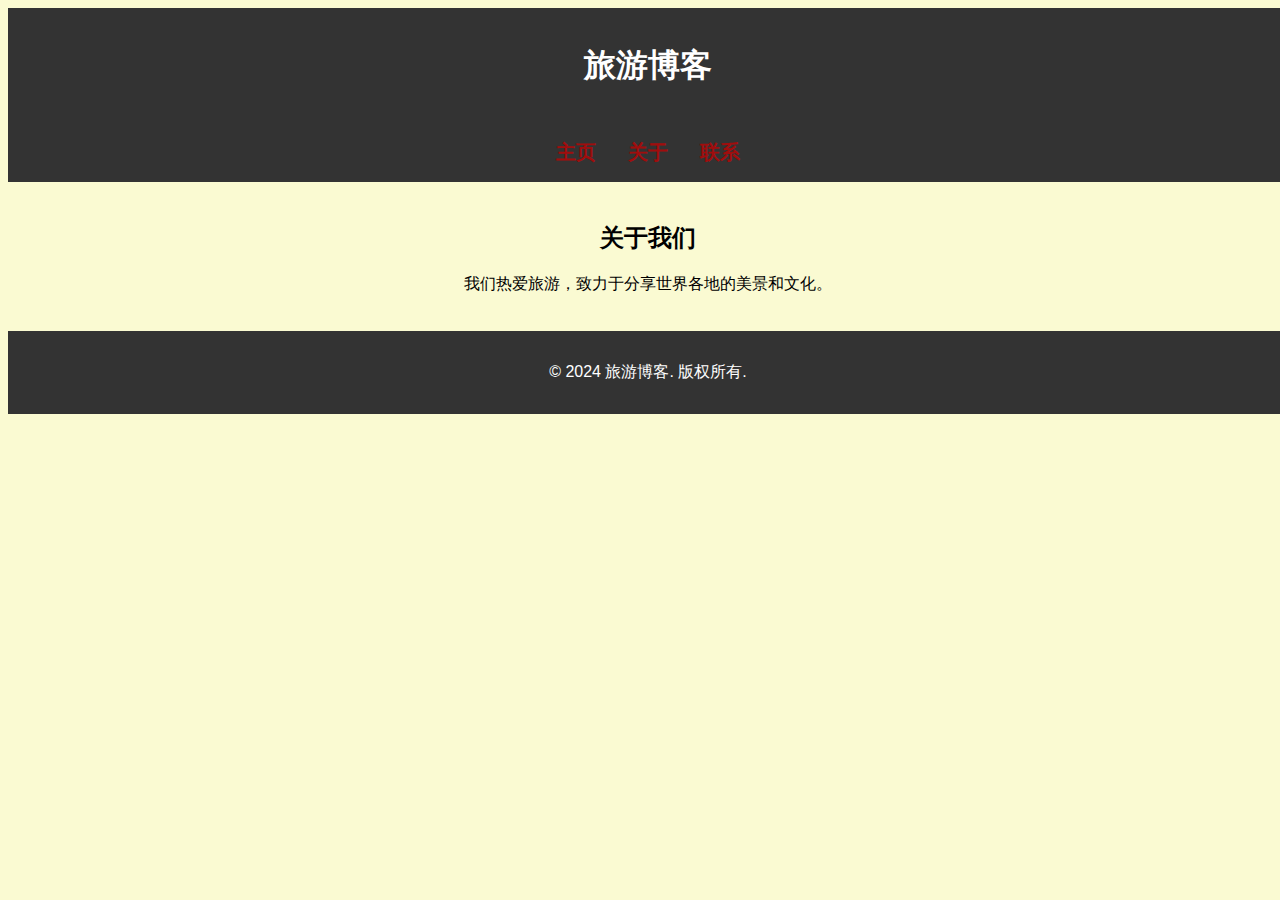
<file: about.html>
<!DOCTYPE html>
<html lang="zh">

<head>
    <meta charset="UTF-8">
    <meta name="viewport" content="width=device-width, initial-scale=1.0">
    <link rel="stylesheet" href="styles.css">
    <title>旅游博客 - 关于</title>
</head>

<body>
    <header class="header">
        <h1>旅游博客</h1>
    </header>

    <nav class="nav">
        <ul>
            <li><a href="index.html">主页</a></li>
            <li><a href="about.html">关于</a></li>
            <li><a href="contact.html">联系</a></li>
        </ul>
    </nav>

    <div class="container">
        <div class="row">
            <div class="col-12">
                <h2>关于我们</h2>
                <p>我们热爱旅游，致力于分享世界各地的美景和文化。</p>
            </div>
        </div>
    </div>

    <footer class="footer">
        <p>&copy; 2024 旅游博客. 版权所有.</p>
    </footer>
</body>

</html>
</file>
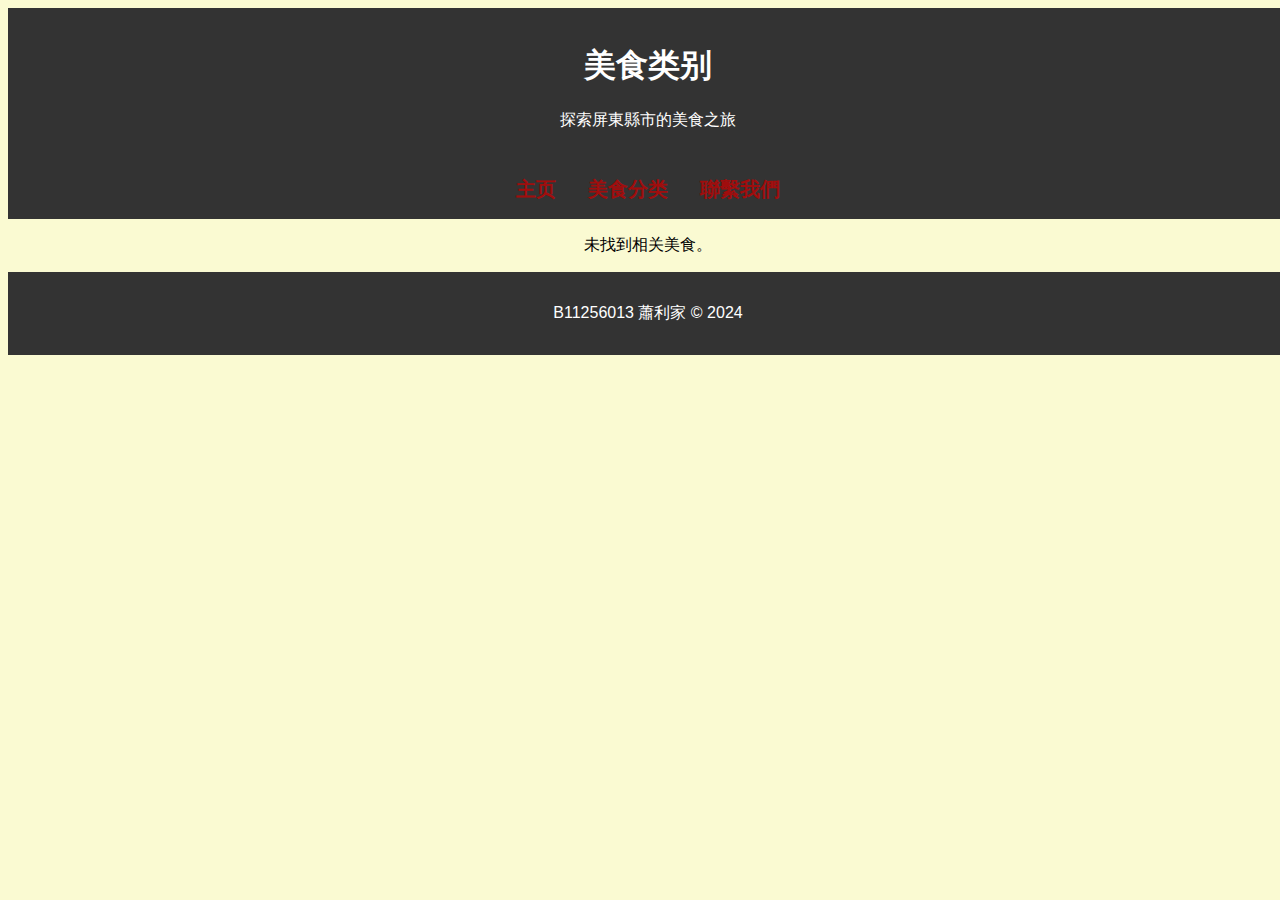
<file: category.html>
<!DOCTYPE html>
<html lang="zh">

<head>
    <meta charset="UTF-8">
    <meta name="viewport" content="width=device-width, initial-scale=1.0">
    <title>美食类别</title>
    <link rel="stylesheet" href="styles.css">
    <style>
  
        .nav {
            background-color: #333;
            overflow: hidden;
            display: flex;
            justify-content: center;
        }

        .nav ul {
            list-style-type: none;
            margin: 0;
            padding: 0;
        }

        .nav li {
            float: left;
        }

        .nav li a,
        .dropdown-btn {
            display: inline-block;
            color: white;
            text-align: center;
            padding: 14px 16px;
            text-decoration: none;
        }

        .nav li a:hover,
        .dropdown:hover .dropdown-btn {
            background-color: #111;
        }

        .dropdown {
            display: inline-block;
            position: relative;
        }

        .dropdown-content {
            display: none;
            position: absolute;
            background-color: #f9f9f9;
            min-width: 160px;
            box-shadow: 0px 8px 16px 0px rgba(0, 0, 0, 0.2);
            z-index: 1;
            top: 100%;
            left: 0;
        }

        .dropdown-content a {
            color: #070604;
            padding: 12px 16px;
            text-decoration: none;
            display: block;
            text-align: left;
        }

        .dropdown-content a:hover {
            background-color: #f1f1f1;
        }

        .dropdown:hover .dropdown-content {
            display: block;
        }

        .container {
            padding: 20px;
        }

        .food-card {
            margin: 10px;
            padding: 10px;
            border: 1px solid #ccc;
            border-radius: 5px;
        }

        .food-card img {
            max-width: 100%;
            height: auto;
        }


        
        .food-location {
            font-style: italic;
            color: #555;
        }

        .foods {
            display: flex;
            flex-wrap: wrap;
            justify-content: center;
        }

        .food {
            border: 1px solid #ccc;
            border-radius: 5px;
            padding: 10px;
            margin: 10px;
            width: calc(33% - 40px);
            box-sizing: border-box;
        }
        .pc{
            margin: 0px 480px 30px;
            font-family:-apple-system, "Segoe UI", "Noto Sans", Ubuntu, Cantarell, "Helvetica Neue" ;
            font-size: 18px;
            font-weight :400;
            line-height :28.8px;
            text-size-adjust: 100%;
            color:gray;
            
        }
        .pl{
            text-align: left; 
        }

    </style>
</head>

<body>
    <header class="header">
        <h1 id="category-title">美食类别</h1>
        <p>探索屏東縣市的美食之旅</p>
    </header>

    <nav class="nav">
        <ul>
            <li><a href="index.html">主页</a></li>
            <li class="dropdown">
                <a href="javascript:void(0)" class="dropdown-btn">美食分类</a>
                <div class="dropdown-content">
                    <a href="category.html?type=breakfast">早午餐</a>
                    <a href="category.html?type=Local dishes">在地小吃</a>
                    <a href="category.html?type=coffee">咖啡廳</a>
                    <a href="category.html?type=dinner">晚餐/宵夜</a>
                </div>
            </li>
            <li><a href="contact.html">聯繫我們</a></li>
        </ul>
    </nav>

    <div class=".container ">
        <div class="foods">
            <div id="food-1" class="food-card" data-category="breakfast">
                <span id="elementor-toc__heading-anchor-1" class="elementor-menu-anchor ">

                </span><h2><span id="ping_dong_mei_shi_tui_jian_zao_canzao_wu_can">
                <strong><span   style="font-weight: bold; display: float; background: transparent;
                border-left: solid 5px #26bec9; padding: 5px 10px;margin: 0px 0px; color: #666666; border-radius: 1px; line-height: 1" class="tadv-color">
                <strong>屏東美食推薦：早餐/早午餐</strong></span></strong></span></h2>



    <h3><span id="ren_jia_liang_mian"><span style="font-weight: bold; color: #26bec9" class="tadv-color">任家涼麵</span></span></h3>
                
                
    <iframe    class=".container3 " id="instagram-embed-0" src="https://www.instagram.com/p/CQ97ypVLT-p/embed/?cr=1&amp;v=14&amp;wp=675&amp;rd=https%3A%2F%2Fwww.kkday.com&amp;rp=%2Fzh-tw%2Fblog%2F108562%2Fasia-taiwan-pingtung-food#%7B%22ci%22%3A0%2C%22os%22%3A1121.9000000357628%2C%22ls%22%3A356.30000001192093%2C%22le%22%3A673.5%7D" 
    allowtransparency="true" allowfullscreen="true" frameborder="0" height="611"    data-instgrm-payload-id="instagram-media-payload-0" scrolling="no" 
    style="background: white; max-width: 640px; width: calc(100% - 2px);     border-radius: 3px; border: 1px solid rgb(219, 219, 219); 
    box-shadow: none; display: block;  margin: 0px 480px 30px  ;  min-width: 326px; padding: 0px;"></iframe> 
    <script async="" src="//www.instagram.com/embed.js"></script>
                
                
          <div class="pl">  
    <p class="pc">任家涼麵創始店位於屏東市區勝利路上，1959 年開業的涼麵老字號，已在屏東紮根超
過一甲子。創始人任媽媽從勝利市場起家，將家鄉四川成都的涼麵原味重現，實驗再實驗，堅持將家鄉的好味道帶給饕客享用。</p>
    <p class="pc">四川麵條的口感必須帶有嚼勁，搭配特製花椒、麻醬、醬油、醋等多項調料製成的醬料，吃起來特別酸甜爽口，尤其是夏天，會特別想來上一盤開胃。</p>
    </div>   
                
                  
                
    <div  class="pc" style="padding: 25px; border-radius: 10px; background: #eeeeee;"><strong>【任家涼麵】</strong><br>
        ▶︎營業時間：6:00-14:00 / (一) 公休 <br>▶︎地址：屏東縣屏東市勝利路183之2號（<a href="https://goo.gl/maps/EdkgXrnCzD88f1Uu9" target="_blank" rel="noopener nofollow">Google Map</a>）<br>
        ▶︎交通：搭乘公車至「崇仁新村」，步行約1分鐘可抵達 <br>▶︎電話：08-766-3891 <br>▶︎價格：$25 起 <br>
        ▶︎詳細資訊：<a href="https://www.facebook.com/173609716015113" target="_blank" rel="noopener nofollow">屏東任家涼麵FB</a></div>
                
<p></p>
<br>               
<br>                 
<br>                
    <h3><span id="lu_qiao_dou_jiang"><span style="font-weight: bold; color: #26bec9" class="tadv-color">陸橋豆漿</span></span></h3>
                
                
                
    <iframe class=".container3 " id="instagram-embed-1" src="https://www.instagram.com/p/B15sId_AnTL/embed/?cr=1&amp;v=14&amp;wp=675&amp;rd=https%3A%2F%2Fwww.kkday.com&amp;rp=%2Fzh-tw%2Fblog%2F108562%2Fasia-taiwan-pingtung-food#%7B%22ci%22%3A1%2C%22os%22%3A1132.6000000238419%2C%22ls%22%3A356.30000001192093%2C%22le%22%3A673.5%7D" 
    allowtransparency="true" allowfullscreen="true" frameborder="0" height="728" data-instgrm-payload-id="instagram-media-payload-1" scrolling="no" 
    style="background: white; max-width: 640px; width: calc(100% - 2px); height: 700px; border-radius: 3px; border: 1px solid rgb(219, 219, 219); 
    box-shadow: none; display: block; margin: auto; min-width: 326px; padding: 0px;"></iframe> <script async="" src="//www.instagram.com/embed.js"></script>
                
                       
    <div class="pl">           
    <p class="pc">陸橋豆漿位於屏東市區民族路上，鄰近屏東夜市、屏東火車站，營業時間長達20小時，是屏東在地人早餐、宵夜的首選。菜單上餐點五花八門，中西式品項都有，人氣必點有油條蛋餅、豆漿、烤肉蛋吐司、鍋燒意麵，如果想來點與眾不同、熱呼呼的宵夜，還可以選擇關東煮、壽司、涼麵、麵包、飯丸，品項多到可以連續吃個一週也不會重複。</p>
    </div>
    <div class="pc" style="padding: 25px; border-radius: 10px; background: #eeeeee;"><strong>【陸橋豆漿】</strong><br>
        ▶︎營業時間：早場 00:00-12:00 / 晚場 16:00-00:00 <br>
        ▶︎地址：屏東縣屏東市民族路79號（<a href="https://goo.gl/maps/iEe7t9zQs4DQwjZo8" target="_blank" rel="noopener nofollow">Google Map</a>）<br>
        ▶︎交通：搭乘火車至屏東車站，步行約5分鐘可抵達 <br>
        ▶︎電話：08-733-1849 <br>▶︎價格：$10起<br></div>
                
                
            
<p></p>
<br>               
<br>                 
<br>   
                
                
    <h3><span id="cai_dan_xing_fu_zao_dian"><span style="font-weight: bold; color: #26bec9" class="tadv-color">蔡蛋幸福早點</span></span></h3>
                
              
    <iframe class="instagram-media instagram-media-rendered" id="instagram-embed-2" src="https://www.instagram.com/p/B-okd0sFYUb/embed/?cr=1&amp;v=14&amp;wp=675&amp;rd=https%3A%2F%2Fwww.kkday.com&amp;rp=%2Fzh-tw%2Fblog%2F108562%2Fasia-taiwan-pingtung-food#%7B%22ci%22%3A2%2C%22os%22%3A1142.1000000238419%2C%22ls%22%3A356.30000001192093%2C%22le%22%3A673.5%7D" 
    allowtransparency="true" allowfullscreen="true" frameborder="0" height="746" data-instgrm-payload-id="instagram-media-payload-2" scrolling="no" 
    style="background: white; max-width: 640px; width: calc(100% - 2px); border-radius: 3px; border: 1px solid rgb(219, 219, 219);
    box-shadow: none; display: block;  margin: auto; min-width: 326px; padding: 0px;"></iframe> <script async="" src="//www.instagram.com/embed.js"></script>
                
                
                <div class="pl">        
    <p class="pc">這是位於屏東市郊，屏東教育大學斜對面的人氣早餐店，便宜實惠的份量和價格深受在地人喜愛，無論是學生還是上班族都超愛，
    平日還是假日人潮都是絡繹不絕，其中德式香腸組合餐和蛋餅更是必點招牌！</p>
    <p class="pc">最最推薦的德式香腸組合餐，只要65元卻份量滿滿，奶酥餐包、香蒜麵包、脆薯還可以任選一種，蛋餅也是他們的招牌之一，
    培根蛋餅+起司更是熱門菜單，特別的是他們的蛋餅蛋包覆於餅皮之外，多達十多種的口味，還有柚子燻雞、和風燒肉等特別口味，
    鍋燒意麵和總匯三明治也是很值得一試的選擇，多元化的餐點和俗又大碗的CP值，不愧是在地人強力推薦的早餐店！</p>
    </div>       
                
                
    <div class="pc" style="padding: 25px; border-radius: 10px; background: #eeeeee;"><strong>【蔡蛋幸福早點】 </strong><br>
        ▶︎地址：屏東市民生路63-5號（Google map） （<a href="https://www.google.com/maps/place/%E8%94%A1%E8%9B%8B%E5%B9%B8%E7%A6%8F%E6%97%A9%E9%BB%9E/@22.6648294,120.5000986,17z/data=!3m1!4b1!4m5!3m4!1s0x346e178b7a48bc91:0xc05b9755299d81a2!8m2!3d22.6648358!4d120.5022999" 
        target="_blank" rel="noopener nofollow">Google Map</a>）<br>
        ▶︎營業時間：營業時間：06：00~13：00(週四公休) <br>
        ▶︎電話：08-721-6736 <br>
        ▶︎詳細資訊：<a href="https://zh-tw.facebook.com/pg/PTTSAIEGG/posts/" target="_blank" rel="noopener nofollow" >蔡蛋幸福早點 FB</a></div><div style="margin: 10px;"></div>
                
                
                
<p></p>
<br>               
<br>                 
<br>               
                
                
    <h3><span id="bao_ge_zhi_suo_tai_shi_zao_wu_can"><span style="font-weight: bold; color: #26bec9" class="tadv-color"><strong>飽嗝製所泰式早午餐</strong></span></span></h3>
                
                
    <div class="wp-block-image size-full"><figure class="aligncenter">
    <img decoding="async" loading="lazy" width="640" height="575" src="https://www.kkday.com/zh-tw/blog/wp-content/uploads/267679518_2615670988566209_4556949104046820675_n.jpeg" 
    alt="屏東美食推薦-屏東早午餐-飽嗝製所泰式早午餐" class="wp-image-128830" srcset="https://www.kkday.com/zh-tw/blog/wp-content/uploads/267679518_2615670988566209_4556949104046820675_n.jpeg 900w, 
    https://www.kkday.com/zh-tw/blog/wp-content/uploads/267679518_2615670988566209_4556949104046820675_n-768x576.jpeg 768w" sizes="(max-width: 900px) 100vw, 900px">
    </figure></div>
                
                
    <div class="pl">     
    <p class="pc">「飽嗝製所泰式早午餐」是近期非常火紅的一家店，是極少見的泰式早午餐，不僅有少見的打拋豬肉做成的漢堡、酸辣海鮮鍋燒麵、蝦醬手炒烏龍麵、起司薯條…等等，
        也有招牌的嘎拋豬肉飯和綠咖哩雞飯，店內有許多老闆蒐藏的懷舊小物和公仔，一股懷舊感帶著輕工業風的裝潢，座位區有復古的漆皮沙發椅、吧檯座位或是適合兩人用餐
        的靠窗座位，店內販售的泰式料理食材都是由泰國進口的，相當道地！</p>
                 
                
                
    <figure class="">
    <ul class="blocks-gallery-grid"></ul></figure><p class="has-text-align-right has-small-font-size">
    <em></em></p>
                
                
                
    <p class="pc">拋豬肉飯是必點的招牌之一，辣度大約是微辣，米飯吃起來很Q彈，嘎拋豬加了四季豆和洋蔥一起炒，把半熟的黃金蛋戳破後，蛋液緩緩混入茉莉香米和嘎拋豬內，光是回想就口水直流！</p>
                
                
    <figure class="is-layout-flex wp-block-gallery-3 wp-block-gallery columns-0 is-cropped has-nested-images columns-default">
    <ul class="blocks-gallery-grid"></ul></figure><p class="has-text-align-right has-small-font-size">
    <em></em></p>
                
                
                
    <p class="pc">綠咖哩雞飯辣度是另一項必點的招牌，大約是小辣，起初吃還沒什麼感覺，但後勁的辣度很快就隨之而來，綠咖哩雞飯裡面有綠圓茄、現煎雞腿排肉和菇類，
    現煎雞腿排肉淋上綠咖哩醬，也在老饕們的回頭清單裡名列前茅！最後別忘了點起司醬薯條，起司相當濃郁且份量足夠到兩三個人一起分食，吃膩了傳統的早餐店嗎？
    泰式的早午餐你如果沒試過，來屏東別忘了來走一遭！</p>
</div>        
                
    <div class="pc" style="padding: 25px; border-radius: 10px; background: #eeeeee;"><strong>【飽嗝製所泰式早午餐】 </strong><br>
    ▶︎地址：屏東市和平路470號 （<a href="https://www.google.com/maps/place/%E9%A3%BD%E5%97%9D%E8%A3%BD%E6%89%80%E6%B3%B0%E5%BC%8F%E6%97%A9%E5%8D%88%E9%A4%90/@22.6778696,120.4781204,20.75z/data=!4m13!1m7!3m6!1s0x346e17771b922c13:0x3d97fc24fa401101!2zOTAw5bGP5p2x57ij5bGP5p2x5biC5ZKM5bmz6LevNDcw6Jmf!3b1!8m2!3d22.6780039!4d120.4779926!3m4!1s0x346e3f323290afa7:0xc68011aec830f942!8m2!3d22.6779299!4d120.478016" 
    target="_blank" rel="noopener nofollow">Google Map</a>）<br>
    ▶︎營業時間：上午8:00 – 下午3:00(公休：週一) <br>
    ▶︎電話：08 732 2002 <br>
    ▶︎詳細資訊：<a href="https://www.facebook.com/Burpfactory" 
    target="_blank" rel="noopener nofollow">飽嗝製所泰式早午餐 FB</a></div><div style="margin: 10px;"></div>
                
                
<p></p>
<br>               
<br>                 
<br>               
    </div>
    
    <div id="food-2" class="food-card" data-category="Local dishes">

    <span id="elementor-toc__heading-anchor-2" class="elementor-menu-anchor "></span>
    <h2><span id="ping_dong_mei_shi_tui_jian_zai_de_xiao_chi"><strong><span style="font-weight: bold; display: float;
    background: transparent; border-left: solid 5px #26bec9; padding: 5px 10px; margin: 0px 0px; color: #666666; border-radius: 1px; line-height: 1" class="tadv-color">
    <strong>屏東美食推薦：在地小吃</strong></span></strong></span></h2>


     <h3><span id="wen_cheng_mian_dian"><span style="font-weight: bold; color: #26bec9" class="tadv-color">文成麵店</span></span></h3>
    <iframe class="instagram-media instagram-media-rendered" id="instagram-embed-3" src="https://www.instagram.com/p/COchB1djT3P/embed/?cr=1&amp;v=14&amp;wp=675&amp;rd=https%3A%2F%2Fwww.kkday.com&amp;rp=%2Fzh-tw%2Fblog%2F108562%2Fasia-taiwan-pingtung-food#%7B%22ci%22%3A3%2C%22os%22%3A2092.199999988079%2C%22ls%22%3A356.30000001192093%2C%22le%22%3A673.5%7D" 
    allowtransparency="true" allowfullscreen="true" frameborder="0" height="746" data-instgrm-payload-id="instagram-media-payload-3" 
    scrolling="no" style="background: white; max-width: 640px; width: calc(100% - 2px); border-radius: 3px; border: 1px solid rgb(219, 219, 219); box-shadow: none; 
    display: block; margin: 0px 470px 30px;  min-width: 326px; padding: 0px;">
    </iframe> <script async="" src="//www.instagram.com/embed.js"></script>
        
        
    <div class="pl">  
        <p class="pc">文成麵店位在屏東市民生路上，店門口大大寫著「陽春麵、滷味、小菜」，高人氣古早味麵攤經營多年，是屏東人懷念的好味道。
            晚上5:30開始營業，用餐時間店內一位難求，每天現煮的肉燥香氣四溢，搭配陽春麵、米粉、粄條都很適合。</p>
        <p class="pc">點餐不需要填寫菜單，想吃什麼直接跟老闆說，滷味、小菜也是直接從玻璃櫃內挑，搭配獨門調料–招牌五味醬，
            不難理解為何老饕會這麼著迷於這味，來到屏東一定要造訪用料、價格都如此實在的好店！</p>
    </div>
        
        <div class="pc" style="padding: 25px; border-radius: 10px; background: #eeeeee;"><strong>【文成麵店】</strong><br>
            ▶︎營業時間：17:30-23:45 / (日) 公休 <br>
            ▶︎地址：屏東市民生路 135 號（<a href="https://goo.gl/maps/FXEuw1ewQ6XypCCp8" target="_blank" rel="noopener nofollow">Google Map</a>）<br>
            ▶︎交通：搭乘公車至「東市場」，步行 1 分鐘可抵達 <br>
            ▶︎電話：08-722-5631 <br>
            ▶︎價格：$30起 <br>
            ▶︎詳細資訊：<a href="https://www.facebook.com/307122379637500/" target="_blank" rel="noopener nofollow">文成麵店FB</a></div>
        
<p></p>
<br>               
<br>                
<br>  
       
        <h3><span id="zhang_jia_chuan_wei_niu_rou_mian_shi_guan"><span style="font-weight: bold; color: #26bec9" 
        class="tadv-color"><strong>張家川味牛肉麵食館</strong></span></span></h3>
        
        <iframe class="instagram-media instagram-media-rendered" id="instagram-embed-4" src="https://www.instagram.com/p/Bh5wYe-BLxy/embed/?cr=1&amp;v=14&amp;wp=675&amp;rd=https%3A%2F%2Fwww.kkday.com&amp;rp=%2Fzh-tw%2Fblog%2F108562%2Fasia-taiwan-pingtung-food#%7B%22ci%22%3A4%2C%22os%22%3A2108.699999988079%2C%22ls%22%3A356.30000001192093%2C%22le%22%3A673.5%7D" 
        allowtransparency="true" allowfullscreen="true" frameborder="0" height="746" data-instgrm-payload-id="instagram-media-payload-4" 
        scrolling="no" style="background: white; max-width: 640px; width: calc(100% - 2px); border-radius: 3px; border: 1px solid rgb(219, 219, 219);
        box-shadow: none; display: block; margin: 0px 480px 30px; min-width: 326px; padding: 0px;">
        </iframe> <script async="" src="//www.instagram.com/embed.js"></script>
        
        <div class="pl"> 
        <p class="pc">&nbsp;說到潮州，最有名的當然就是牛肉麵，小編私心最推薦的就是這家【張家川味牛肉麵食館】，店家注重在牛肉麵的部分，
            有飯、有麵、有湯、有乾的多種選擇，還有豬肉系列，讓不能吃牛的朋友也能品嘗到店家的美味料理。</p>
        <p class="pc">由於張家牛肉麵是紅燒組的冠軍，來這肯定要點冠軍麵－川味紅燒！老闆說湯頭是用牛骨熬了18小時加上自己拌炒的豆瓣醬，
            連麵條都是自己製作的，湯頭鮮甜讓人回味無窮，牛肉塊、牛筋、牛肚滿滿的份量讓你直呼滿足，口感也相當Ｑ彈滑順，
            到潮州請記得要來品嘗這台灣冠軍的好滋味，此生必須一試的牛肉麵！</p>
        </div>
        <div class="pc" style="padding: 25px; border-radius: 10px; background: #eeeeee;"><strong>【張家川味牛肉麵食館】 </strong><br>
            ▶︎地址：屏東縣潮州鎮三星里壽福路114號 （<a href="https://www.google.com/search?q=%E5%BC%B5%E5%AE%B6%E5%B7%9D%E5%91%B3%E7%89%9B%E8%82%89%E9%BA%B5&amp;rlz=1C1GCEU_zh-TWTW1008TW1008&amp;oq=%E5%BC%B5%E5%AE%B6%E5%B7%9D%E5%91%B3%E7%89%9B%E8%82%89%E9%BA%B5&amp;aqs=chrome..69i57j46i175i199i512j0i30l3j69i60.671j0j7&amp;sourceid=chrome&amp;ie=UTF-8&amp;tbs=lf:1,lf_ui:9&amp;tbm=lcl&amp;sxsrf=ALiCzsYCHwgVcGJvOc4kq4dj4B1--AtXEw:1661155842394&amp;rflfq=1&amp;num=10&amp;rldimm=6463649842989799027&amp;lqi=[base64]&amp;phdesc=V9CwMqQRiE0&amp;ved=2ahUKEwjUxZvf_9n5AhXKmlYBHR1ABlAQvS56BAgPEAE&amp;sa=X&amp;rlst=f#rlfi=hd:;si:6463649842989799027,l,[base64],y" 
            target="_blank" rel="noopener nofollow">Google Map</a>）<br>
            ▶︎營業時間：11:00-14:00/16:30-19:30(週一公休) <br>
            ▶︎電話：08-789-8850 <br>▶︎詳細資訊：<a href="https://www.facebook.com/profile.php?id=100057544715221" 
            target="_blank" rel="noopener nofollow">張家川味牛肉麵食館 FB</a></div><div style="margin: 10px;"></div>
<p></p>
<br>               
<br>                
<br> 
        <h3><span id="chao_zhou_da_miao_kou_qi_yu_hei_lun"><span  style="font-weight: bold; 
        color: #26bec9" class="tadv-color">潮州大廟口旗魚黑輪</span></span></h3>
        
        <div class="pl"> 
        <p class="pc">來潮州不得不提到他們的黑輪，這間位在屏東潮洲的大廟口旗魚黑輪，是頗具盛名的在地小吃，很多來玩的人都會繞過來吃旗魚黑輪，
        招牌旗魚黑輪有分「包蛋」跟「不包蛋」兩種，先油炸後在放到關東煮裡煮，除了純魚漿製成的招牌黑輪，咬下去裡面的蛋爆出的瞬間真是太幸福啦！</p>
        </div>
        
        
        <div class="pc" style="padding: 25px; border-radius: 10px; background: #eeeeee;"><strong>【潮州大廟口旗魚黑輪】 </strong><br>
            ▶︎地址：屏東縣潮州鎮建基路187號  （<a href="https://www.google.com/maps/place/%E5%A4%A7%E5%BB%9F%E5%8F%A3%E6%97%97%E9%AD%9A%E9%BB%91%E8%BC%AA/@22.5512951,120.5396798,19z/data=!3m1!4b1!4m5!3m4!1s0x346e21ef42222797:0x6f1a65fae462a136!8m2!3d22.5512929!4d120.5402271" 
            target="_blank" rel="noopener nofollow">Google Map</a>）<br>
            ▶︎營業時間：中午11:00 ~ 晚上21:00 <br>
            ▶︎電話：0932-809603<br></div>
        
        
    
    
    
<p></p>
<br>               
<br>                 
<br>               
    </div>   

    
    
    
    <div id="food-3" class="food-card" data-category="coffee">

    <span id="elementor-toc__heading-anchor-3" class="elementor-menu-anchor "></span>
    <h2><span id="ping_dong_mei_shi_tui_jian_ka_fei_tingbing_pin"><strong><span style="font-weight: bold; display: float; 
    background: transparent; border-left: solid 5px #26bec9; padding: 5px 10px; margin: 0px 0px; color: #666666; 
    border-radius: 1px; line-height: 1" class="tadv-color">
    <strong>屏東美食推薦：咖啡廳/冰品</strong></span></strong></span></h2>



    <h3><span id="pang_ting_xi"><span style="font-weight: bold; color: #26bec9" class="tadv-color">旁聽席</span></span></h3>
    <iframe class="instagram-media instagram-media-rendered" id="instagram-embed-5" src="https://www.instagram.com/p/B_MGLnEncqk/embed/?cr=1&amp;v=14&amp;wp=675&amp;rd=https%3A%2F%2Fwww.kkday.com&amp;rp=%2Fzh-tw%2Fblog%2F108562%2Fasia-taiwan-pingtung-food#%7B%22ci%22%3A5%2C%22os%22%3A2131.199999988079%2C%22ls%22%3A356.30000001192093%2C%22le%22%3A673.5%7D" 
    allowtransparency="true" allowfullscreen="true" frameborder="0" height="880" data-instgrm-payload-id="instagram-media-payload-5" 
    scrolling="no" style="background: white; max-width: 640px; width: calc(100% - 2px); border-radius: 3px; 
    border: 1px solid rgb(219, 219, 219); box-shadow: none; display: block; 
    margin: 0px 480px 30px; min-width: 326px; padding: 0px;"></iframe> 
    <script async="" src="//www.instagram.com/embed.js"></script>
        
    <div class="pl"> 
    <p class="pc">旁聽席園區走進就分就被美麗庭院所吸引，群樹包圍森林小徑，草地上還有很多盆栽和裝置藝術，鄉村風的小屋設計也很有味道，假山瀑布旁邊有一面石門，
        走進石頭縫隙，彷彿來到另一處莊園的隱藏秘境，沿著地面的石階步道上涼亭去賞景，還有森林吊橋，還能將莊園小鎮的景緻盡收眼底</p>
        
    <figure class="is-layout-flex wp-block-gallery-5 wp-block-gallery columns-0 is-cropped has-nested-images columns-default">
    <ul class="blocks-gallery-grid"></ul></figure><p class="has-text-align-right has-small-font-size">
    
        
    <p class="pc">旁聽席的菜單有提供輕食三明治、小點、甜點和飲品，整體餐點價格落在$100~$300之間！其中歐風三明治最大的特色是麵包為店家手作，麵包香氣十足，新鮮水果和半顆水煮蛋，入口時，再搭配生菜醬汁和肉片，咬下去每一口都紮實而滿足，起司蛋糕，與一般吃到的起司蛋糕很不一樣，更濃郁更特別，直接品嚐外，還可以額外搭配果醬！</p>
    </div>     
        
        
    <figure class="is-layout-flex wp-block-gallery-7 wp-block-gallery columns-0 is-cropped has-nested-images columns-default">
    <ul class="blocks-gallery-grid"></ul></figure><p class="has-text-align-right has-small-font-size">
    
        
    <div class="pc" style="padding: 25px; border-radius: 10px; background: #eeeeee;"><strong>【旁聽席(採預約制) 】 </strong><br>
        ▶︎地址：屏東縣三地村行政街9-2號（<a href="https://www.google.com/maps/place/%E6%97%81%E8%81%BD%E5%B8%AD%2F%E5%B1%8F%E6%9D%B1%E7%BE%8E%E9%A3%9F%2F%E5%B1%8F%E6%9D%B1%E6%8E%A8%E8%96%A6%E9%A4%90%E5%BB%B3%2F%E5%B1%8F%E6%9D%B1%E4%B8%8B%E5%8D%88%E8%8C%B6%2F%E5%B1%8F%E6%9D%B1%E5%92%96%E5%95%A1%2F%E4%B8%89"
        target="_blank" rel="noopener nofollow">Google Map</a>）<br>
        ▶︎營業時間：12:00 ~ 20:00 (週一二休) <br>
        ▶︎電話：0900 081 051<br></div>
        
        
<br>               
<br>                
<br>
<h3><span id="ka_er_deng_ka_fei"><span style="font-weight: bold; color: #26bec9" class="tadv-color">卡爾登咖啡</span></span></h3>
<div class="wp-block-image size-full"><figure class="aligncenter">
<img decoding="async" loading="lazy" width="640" height="500" 

src="https://www.kkday.com/zh-tw/blog/wp-content/uploads/192334371_5826151877457324_1005987174516675027_n.jpeg" 
alt="屏東美食推薦-屏東咖啡廳推薦-卡爾登咖啡" class="wp-image-128820" srcset="https://www.kkday.com/zh-tw/blog/wp-content/uploads/192334371_5826151877457324_1005987174516675027_n.jpeg 900w, 
https://www.kkday.com/zh-tw/blog/wp-content/uploads/192334371_5826151877457324_1005987174516675027_n-768x575.jpeg 768w" 
sizes="(max-width: 900px) 100vw, 900px"><figcaption>

<div class="pl">     
<p class="pc">店家的裝潢典雅溫馨，充滿歐風氣息，卡爾登咖啡雖然是名字有咖啡，但慕名而來的人多半是為了他們的餐點，日式簡餐、飯食、義大利麵和各式小火鍋，其中最推薦的就是口味非常多元的小火鍋！</p>

<figure class="is-layout-flex wp-block-gallery-13 wp-block-gallery columns-0 is-cropped has-nested-images columns-default">
<ul class="blocks-gallery-grid"></ul></figure><p class="has-text-align-right has-small-font-size">

<p class="pc">香甜的牛奶鍋還是濃郁的南瓜鍋，還是想點夠味的泡菜鍋或日式咖哩鍋，都非常推薦！這是一個適合約三五好友來吃吃簡餐聚會的好所在，餐點便宜美味，氣氛優雅，推薦有來到屏東市的你，可不要只是經過！</p>
</div>     


<div class="pc" style="padding: 25px; border-radius: 10px; background: #eeeeee;"><strong>【卡爾登咖啡】 </strong><br>
▶︎地址：屏東縣屏東市北平路7-24號（<a href="https://www.google.com/maps/place/%E5%8D%A1%E7%88%BE%E7%99%BB%E5%92%96%E5%95%A1%2FCarlton+coffee%2F%E5%B1%8F%E6%9D%B1%E7%BE%8E%E9%A3%9F%2F%E5%B1%8F%E6%9D%B1%E5%92%96%E5%95%A1%E5%BB%B3%2F%E8%87%AA%E5%AE%B6%E7%83%98%E7%84%99%E5%92%96%E5%95%A1%2F/@22.675624,1" 
target="_blank" rel="noopener nofollow">Google Map</a>）<br>
▶︎電話：08 7332200 <br>
▶︎營業時間：10:00-22:00<br></div>
</div>
        
   
 
        
       
        
<p></p>
<br>              
<br>                 
<br>               
</div>  


    <div id="food-4" class="food-card" data-category="dinner">
    <span id="elementor-toc__heading-anchor-4" class="elementor-menu-anchor ">
    </span><h2><span id="ping_dong_mei_shi_tui_jian_wan_canxiao_ye">
    <strong><span style="font-weight: bold; display: float; background: transparent; border-left: solid 5px #26bec9; 
    padding: 5px 10px; margin: 0px 0px; color: #666666; border-radius: 1px; line-height: 1" class="tadv-color">
    <strong>屏東美食推薦：晚餐/宵夜</strong></span></strong></span></h2>
    <h3><span id="da_pu_er_hao_dian"><span style="font-weight: bold; color: #26bec9" class="tadv-color">打鋪二號店</span></span></h3>
    
    
    
    <iframe class="instagram-media instagram-media-rendered" id="instagram-embed-8" src="https://www.instagram.com/p/CZe2-1cOetJ/embed/?cr=1&amp;v=14&amp;wp=675&amp;rd=https%3A%2F%2Fwww.kkday.com&amp;rp=%2Fzh-tw%2Fblog%2F108562%2Fasia-taiwan-pingtung-food#%7B%22ci%22%3A8%2C%22os%22%3A2887.300000011921%2C%22ls%22%3A356.30000001192093%2C%22le%22%3A673.5%7D" 
    allowtransparency="true" allowfullscreen="true" frameborder="0" height="639" data-instgrm-payload-id="instagram-media-payload-8" scrolling="no" 
    style="background: white; max-width: 640px; width: calc(100% - 2px); border-radius: 3px; 
    border: 1px solid rgb(219, 219, 219); box-shadow: none; display: block;
    border: 1px solid rgb(219, 219, 219); box-shadow: none; display: block; 
    margin: 0px 480px 30px; min-width: 326px; padding: 0px;"></iframe> <script async="" src="//www.instagram.com/embed.js"></script>
    
    
    <div class="pl">   
    <p class="pc">打鋪2號店位於屏東市區民享路上，餐廳空間由愛心幼稚園改建而成，用餐環境舒適明亮，自由無拘束的工業風，
        有大面玻璃窗，光線可自然透入室內，採光極佳。</p>
    <p class="pc">菜單上有各式精緻可口的蔬食料理套餐，披薩、義大利麵、燉飯、炒飯、燒烤，選擇套餐還有前菜沙拉、當日湯品，飯後還可來杯飲品，
        享受悠閒的美好時光，非常適合小團體聚餐，無論正餐、下午茶都很適合。</p>
    </div> 
    
    
    <div class="pc" style="padding: 25px; border-radius: 10px; background: #eeeeee;"><strong>【打舖二號店】</strong><br>
        ▶︎營業時間：午餐11:00-14:00 / 晚餐 17:00-20:00 <br>
        ▶︎地址：屏東縣屏東市民享一路161號（<a href="https://goo.gl/maps/m7DRXh3FkV9VvX576" target="_blank" rel="noopener nofollow">Google Map</a>）<br>
        ▶︎交通：搭乘公車至「屏東醫院(自由路) 」，步行約5分鐘可抵達 <br>
        ▶︎電話：08-723-1585 <br>▶︎價格：低消$100/人 <br>▶︎詳細資訊：<a href="" target="_blank" rel="noopener">打舖2號店- 愛心幼稚園FB</a></div>
    
    
    
<p></p>
<br>              
<br>                 
<br> 
    
    
    <h3><span id="xin_yuan_shan_tou_huo_guo"><span style="font-weight: bold; color: #26bec9" class="tadv-color">新園汕頭火鍋</span></span></h3>
    <div class="pl">   
    <p class="pc">新園汕頭火鍋位在屏東觀光夜市內，用餐時間總是大排長龍、一位難求。店內無制式菜單，喜歡吃肉的朋友，必點霜降牛肉、松阪豬肉，透過老師傅手切，
    多年經驗完美掌握肉的紋理，上桌的肉盤口感極佳，沾上特調醬料，絕對讓你一盤接一盤，唯一要擔心的是吃不下，建議可以4人以上一同享用，才能嚐到多樣食材。</p>
    <p class="pc">除了肉品外，其餘食材皆放置在冰箱中開放自由拿取，種類非常多，海鮮、蔬菜、丸子、餃子，每個人約$500就能吃個心滿意足，
    平價美味絕對可封為屏東市區必吃火鍋。</p>
</div> 
    <div class="pc" style="padding: 25px; border-radius: 10px; background: #eeeeee;">【新園汕頭火鍋】<strong></strong><br>
        ▶︎營業時間：午餐 11:30-15:00 / 晚餐 17:00-01:00 <br>
        ▶︎地址：屏東縣屏東市興市巷 13 號（<a href="https://goo.gl/maps/dhtSNG9vy6mhQMGe9" target="_blank" rel="noopener nofollow">Google Map</a>）<br>
        ▶︎交通：搭乘火車至屏東車站，步行約 6 分鐘可抵達 <br>
        ▶︎電話：08-7323547 <br>
        ▶︎價格：$15起～ <br>
        ▶︎詳細資訊：<a href="https://www.facebook.com/xinyuanhotpot/" target="_blank" rel="noopener nofollow">屏東夜市新園火鍋FB</a></div>
    
<p></p>
<br>              
<br>                 
<br> 
    <h3><span id="qiu_jia_sheng_yu_pian"><span style="font-weight: bold; color: #26bec9" class="tadv-color">邱家生魚片</span></span></h3>
    <div class="wp-block-image size-large"><figure class="aligncenter">
    <img decoding="async" loading="lazy" width="640" height="675" src="https://www.kkday.com/zh-tw/blog/wp-content/uploads/batch_IMG_8106.jpg" 
    alt="屏東美食：邱家生魚片" class="wp-image-109488" srcset="https://www.kkday.com/zh-tw/blog/wp-content/uploads/batch_IMG_8106.jpg 900w,
    https://www.kkday.com/zh-tw/blog/wp-content/uploads/batch_IMG_8106-768x576.jpg 768w" sizes="(max-width: 900px) 100vw, 900px">
    
    <div class="pl">   
    
    <p class="pc">來到墾丁旅遊，千萬別錯過位於恆春大光路上，必吃後壁湖邱家生魚片。邱家生魚片擁有自家漁船，天天捕撈新鮮漁獲，提供消費者平價又大碗的海鮮。
    人氣必點招牌綜合生魚片，小份只要100元，滿滿20片厚實又新鮮，除了生魚片外，店門外還擺放了各式活海鮮，採用活水放流，
    想吃什麼都可以現點現煮，新鮮上桌，怪不得熱炒評價也超高。</p>
    <p class="pc">餐廳附有專用停車場，若一店客滿，旁邊還有二店可以用餐，快揪三五好友前來造訪，多人才能嚐到多項美味。</p>
    
</div> 
    <div class="pc" style="padding: 25px; border-radius: 10px; background: #eeeeee;"><strong>【邱家生魚片】</strong><br>
        ▶︎營業時間：11:00-19:30 <br>
        ▶︎地址：屏東縣恆春鎮大光路79號之51號（<a href="https://goo.gl/maps/iCErm11oMgwRa8nf9" target="_blank" rel="noopener nofollow">Google Map</a>）<br>
        ▶︎交通：建議開車/騎車 <br>
        ▶︎電話：0989-386-711 <br>
        ▶︎價格：$100起 <br>
        ▶︎詳細資訊：<a href="https://www.facebook.com/384219135241/" target="_blank" rel="noopener nofollow">後壁湖邱家生魚片總店 FB</a></div>
<p></p>
<br>             
<br>                 
<br> 
    
    
    <h3><span id="chao_zhou_xiao_ye_fan_zhuan_hou_nai_su"><span style="font-weight: bold; color: #26bec9" class="tadv-color">潮州宵夜（反轉厚奶酥）</span></span></h3>
    <div class="wp-block-image size-full"><figure class="aligncenter"><img decoding="async" loading="lazy" width="640" height="500" 
    src="https://www.kkday.com/zh-tw/blog/wp-content/uploads/44234889_729952660702026_5852628634338066432_n.jpeg" alt="屏東美食推薦-屏東宵夜-潮州宵夜" 
    class="wp-image-128797" srcset="https://www.kkday.com/zh-tw/blog/wp-content/uploads/44234889_729952660702026_5852628634338066432_n.jpeg 900w, 
    https://www.kkday.com/zh-tw/blog/wp-content/uploads/44234889_729952660702026_5852628634338066432_n-768x765.jpeg 768w" sizes="(max-width: 900px) 100vw, 900px">
    </figure></div>
    
    
    <div class="pl">   
    <p class="pc">說到潮州，最好吃的宵夜是什麼呢?答案就叫潮州宵夜！名字直覺好記， 外觀環境更讓你印象深刻，白天看起來是一家汽車保養廠，
    到了晚上就變成燈火通明的宵夜場！潮州宵夜除了必吃的奶酥厚片外，還有超司牛奶炒泡麵和九層塔燒肉蛋餅，招牌的奶酥厚片充滿濃郁的奶香味，
    奶酥綿密口感，如果你是草莓控，一定要選對季節來吃期間限定的草莓奶酥厚片，厚厚的奶酥放上草苺再淋上煉乳，酸酸甜甜，絕對讓你的味蕾得到滿滿幸福感。</p>

    <div class="is-layout-flex wp-container-18 wp-block-columns">
    <div class="is-layout-flow wp-block-column" style="flex-basis:100%">
    <figure class="is-layout-flex wp-block-gallery-15 wp-block-gallery columns-0 is-cropped has-nested-images columns-default">
    <ul class="blocks-gallery-grid"></ul></figure></div>
    </div>
    <p class="has-text-align-right has-small-font-size">
    
    <p class="pc">它在台南有兩家加盟店，但除了招牌的奶酥厚片以外每家賣的東西都不太一樣，有空來屏東，肯定要走一遭本店嘗嘗最初的美好！</p>
    
</div> 
    
    <div class="pc" style="padding: 25px; border-radius: 10px; background: #eeeeee;"><strong>【潮州宵夜(反轉厚奶酥) 】 </strong><br>
        ▶︎地址：屏東縣潮戈中戈中中鎮延平路368號（<a href="https://www.google.com/search?q=%E6%BD%AE%E5%B7%9E%E5%A5%BD%E5%90%83%E5%AE%B5%E5%A4%9C&amp;rlz=1C1GCEU_zh-TWTW1008TW1008&amp;oq=%E6%BD%AE%E5%B7%9E%E5%A5%BD%E5%90%83%E5%AE%B5%E5%A4%9C&amp;aqs=chrome..69i57.535j0j1&amp;sourceid=chrome&amp;ie=UTF-8&amp;tbs=lf:1,lf_ui:9&amp;tbm=lcl&amp;rflfq=1&amp;num=10&amp;rldimm=6256407319422165047&amp;lqi=ChLmva7lt57lpb3lkIPlrrXlpJxIr7iB3JuvgIAIWiYQARACEAMQBBgAGAMYBCIW5r2u5beeIOWlvSDlkIMg5a61IOWknJIBCnJlc3RhdXJhbnSaASRDaGREU1VoTk1HOW5TMFZKUTBGblNVTlBlR1EyVERGblJSQUKqARcQASoTIg_lpb0g5ZCDIOWutSDlpJwoRQ&amp;phdesc=JY-s_FBsY7w&amp;ved=2ahUKEwiN0_L02Nv5AhUNEKYKHSj0DWEQvS56BAgJEAE&amp;sa=X&amp;rlst=f#rlfi=hd:;si:6256407319422165047,l,ChLmva7lt57lpb3lkIPlrrXlpJxIr7iB3JuvgIAIWiYQARACEAMQBBgAGAMYBCIW5r2u5beeIOWlvSDlkIMg5a61IOWknJIBCnJlc3RhdXJhbnSaASRDaGREU1VoTk1HOW5TMFZKUTBGblNVTlBlR1EyVERGblJSQUKqARcQASoTIg_lpb0g5ZCDIOWutSDlpJwoRQ,y,JY-s_FBsY7w;mv:%5B%5B22.5618341,120.54813619999999%5D,%5B22.5421346,120.53601559999998%5D%5D;tbs:lrf:!1m4!1u3!2m2!3m1!1e1!1m4!1u2!2m2!2m1!1e1!2m1!1e2!2m1!1e3!3sIAE,lf:1,lf_ui:9" 
        target="_blank" rel="noopener nofollow">Google Map</a>）<br>
        ▶︎電話：0927-110789 <br>
        ▶︎營業時間：20:00-01:00(不定休)<br></div>
    
 
    </div>


       
</div>
</div>

    <footer class="footer">
        <p>B11256013 蕭利家  &copy; 2024 </p>
    </footer>

    <script src="category.js">
        
    </script> 
</body>

</html>
</file>
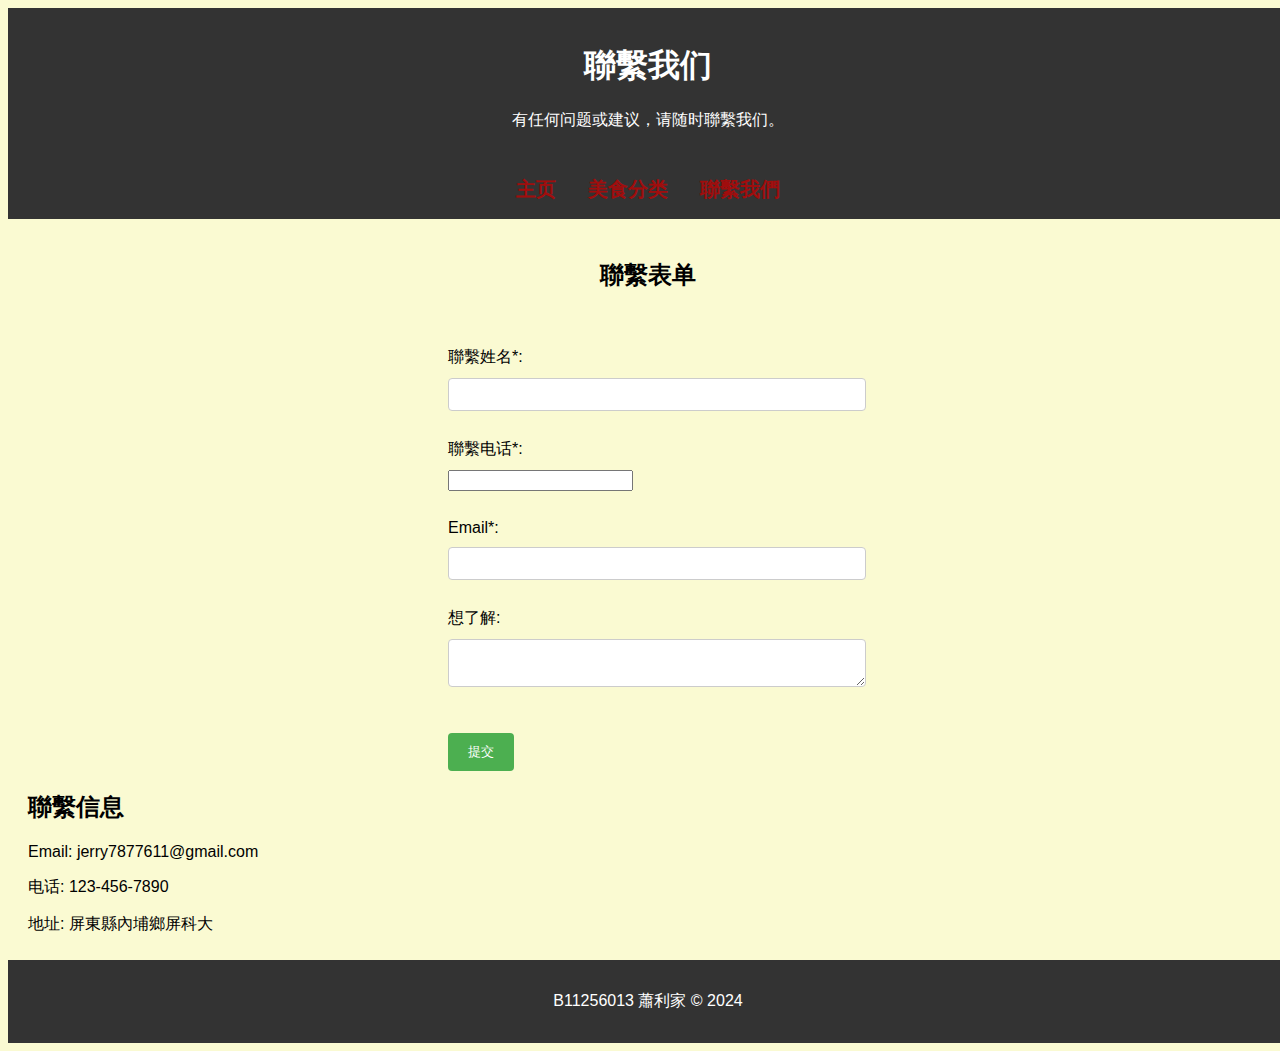
<file: contact.html>
<!DOCTYPE html>
<html lang="zh">

<head>
    <meta charset="UTF-8">
    <meta name="viewport" content="width=device-width, initial-scale=1.0">
    <title>联系我们</title>
    <link rel="stylesheet" href="styles.css">
    <style>
        /* 导航栏样式 */
        .nav {
            background-color: #333;
            overflow: hidden;
            display: flex;
            justify-content: center;
        }

        .nav ul {
            list-style-type: none;
            margin: 0;
            padding: 0;
        }

        .nav li {
            float: left;
        }

        .nav li a,
        .dropdown-btn {
            display: inline-block;
            color: white;
            text-align: center;
            padding: 14px 16px;
            text-decoration: none;
        }

        .nav li a:hover,
        .dropdown:hover .dropdown-btn {
            background-color: #111;
        }

        .dropdown {
            display: inline-block;
        }

        .dropdown-content {
            display: none;
            position: absolute;
            background-color: #dddddd;
            min-width: 160px;
            box-shadow: 0px 8px 16px 0px rgba(0, 0, 0, 0.2);
            z-index: 1;
        }

        .dropdown-content a {
            color: black;
            padding: 12px 16px;
            text-decoration: none;
            display: block;
            text-align: left;
        }

        .dropdown-content a:hover {
            background-color: #f1f1f1;
        }

        .dropdown:hover .dropdown-content {
            display: block;
        }
        

    </style>
</head>

<body>
    <header class="header">
        <h1 >聯繫我们</h1>
        <p>有任何问题或建议，请随时聯繫我们。</p>
    </header>

    <nav class="nav">
        <ul>
            <li><a href="index.html">主页</a></li>
            <li class="dropdown">
                <a href="javascript:void(0)" class="dropdown-btn">美食分类</a>
                <div class="dropdown-content">
                    <a href="category.html?type=breakfast">早午餐</a>
                    <a href="category.html?type=Local dishes">在地小吃</a>
                    <a href="category.html?type=coffee">咖啡廳</a>
                    <a href="category.html?type=dinner">晚餐/宵夜</a>
                </div>
            </li>
            <li><a href="contact.html">聯繫我們</a></li>
        </ul>
    </nav>
    <div class="container2">
        <h2 class="cc">聯繫表单</h2>
        <br>
        <br>
        <form id="contact-form">
            <label for="name">聯繫姓名<span>*</span>:</label>
            <input type="text" id="name" name="name" required><br>
            <label for="phone">聯繫电话<span>*</span>:</label>
            <input type="tel" id="phone" name="phone" required><br>
            <label for="email">Email<span>*</span>:</label>
            <input type="email" id="email" name="email" required><br>
            <label for="message">想了解:</label>
            <textarea id="message" name="message"></textarea><br><br>
            <input type="submit" value="提交">
        </form>
        <div class="contact-info">
            <h2>聯繫信息</h2>
            <p>Email: jerry7877611@gmail.com</p>
            <p>电话: 123-456-7890</p>
            <p>地址: 屏東縣內埔鄉屏科大</p>
        </div>
    </div>

    <footer class="footer">
        <p>B11256013 蕭利家  &copy; 2024 </p>
    </footer>
</file>
<file: styles.css>
/* 公共样式 */
html, body {
    width: 100%;
    overflow-x: hidden; /* 禁止水平滚动 */
    font-family: Arial, sans-serif; /* 设置页面字体为 Arial 或 sans-serif */
}

.header, .footer {
    background-color: #333; /* 设置页头和页脚的背景颜色为深灰色 */
    color: #fff;            /* 设置页头和页脚的文字颜色为白色 */
    text-align: center;     /* 让文字居中 */
    padding: 15px 0;        /* 设置上下内边距为 15 像素 */
}

.nav {
    background-color: #444; /* 设置导航栏的背景颜色为较深的灰色 */
    overflow: hidden;       /* 清除浮动带来的影响 */
    text-align: center;     /* 让导航栏置中 */
    display: flex;          /* 使用弹性布局 */
    justify-content: center; /* 让导航栏的子元素水平居中 */
}

.nav ul {
    list-style-type: none; /* 去掉列表项的默认样式 */
    margin: 0;             /* 去掉外边距 */
    padding: 0;            /* 去掉内边距 */
    display: flex;         /* 使用弹性布局 */
}

.nav ul li {
    display: inline-block; /* 修改为行内块元素 */
}

.nav ul li a {
    display: block;                 /* 修改为块级元素 */
    color: rgb(160, 13, 13);        /* 设置文字颜色 */
    text-align: center;             /* 让文字居中 */
    padding: 14px 16px;             /* 设置内边距 */
    text-decoration: none;          /* 去掉文字的下划线 */
    border-bottom: 2px solid transparent; /* 添加底边线 */
}

.nav ul li a:hover {
    background-color: #555;        /* 鼠标悬停时背景颜色 */
    border-bottom: 2px solid white; /* 鼠标悬停时底边线颜色 */
}

/* 下拉菜单样式 */
.dropdown-content {
    display: none;                   /* 默认不显示下拉菜单 */
    position: absolute;              /* 绝对定位 */
    background-color: #dddddd;       /* 下拉菜单背景颜色改为灰色 */
    min-width: 160px;                /* 最小宽度为 160 像素 */
    box-shadow: 0px 8px 16px 0px rgba(0,0,0,0.2); /* 添加阴影 */
    z-index: 1;                      /* 设置堆叠顺序 */
    border-radius: 0 0 6px 6px;      /* 圆角 */
}

.dropdown-content a {
    color: #333;                    /* 文字颜色改为黑色 */
    padding: 12px 16px;             /* 设置内边距 */
    text-decoration: none;          /* 去掉文字的下划线 */
    display: block;                 /* 修改为块级元素 */
    border-bottom: 1px solid #ccc;  /* 下拉菜单项之间的分隔线 */
}

.dropdown-content a:hover {
    background-color: #bbb; /* 鼠标悬停时背景颜色 */
}

.dropdown:hover .dropdown-content {
    display: block; /* 鼠标悬停时显示下拉菜单 */
}

.container {
    padding: 20px;                  /* 内边距20px */
    display: flex;                  /* 使用弹性布局 */
    flex-direction: column;         /* 主轴方向为列 */
    align-items: center;            /* 子元素在交叉轴方向居中对齐 */
    text-align: center;             /* 文本居中对齐 */
}

.container2 {
    padding: 20px; /* 内边距20px */
}





footer.footer {
     /* 固定位置 */
    bottom: 0;      /* 置于底部 */
    max-width: auto;    /* 宽度为100% */
}

/* 首页特色美食 */
.featured-foods {
    display: flex;               /* 使用弹性布局 */
    flex-wrap: wrap;             /* 容器内的子元素可以换行 */
    justify-content: center;     /* 子元素水平居中 */
}

.food {
    width: 300px;     /* 宽度300px */
    margin: 20px;     /* 外边距20px */
    text-align: center; /* 文字居中 */
}

.food img {
    width: 100%;     /* 宽度100% */
    height: auto;    /* 高度自动 */
}

/* 地图页面 */
#map {
    height: 400px;     /* 高度400px */
    margin-top: 20px;  /* 上边距20px */
}

/* 联系页面表单样式 */
form {
    max-width: 400px;   /* 最大宽度400px */
    margin: 0 auto;     /* 水平居中 */
}

label, input, textarea {
    display: block;        /* 修改为块级元素 */
    margin-bottom: 10px;   /* 下边距10px */
}

input[type="text"],
input[type="email"],
textarea {
    width: 100%;          /* 宽度100% */
    padding: 8px;         /* 内边距8px */
    border: 1px solid #ccc; /* 边框颜色 */
    border-radius: 4px;    /* 边框圆角 */
}

input[type="submit"] {
    background-color: #4CAF50; /* 背景颜色 */
    color: white;              /* 文字颜色 */
    padding: 10px 20px;        /* 内边距 */
    border: none;              /* 无边框 */
    border-radius: 4px;        /* 边框圆角 */
    cursor: pointer;           /* 鼠标样式 */
    transition: background-color 0.3s; /* 过渡效果 */
}

input[type="submit"]:hover {
    background-color: #45a049; /* 鼠标悬停时背景颜色 */
}

.contact-info {
    margin-top: 20px;  /* 上边距20px */
}

.contact-info p {
    margin-bottom: 5px; /* 下边距5px */
}

.food-card {
    border: 1px solid #ccc; /* 边框颜色 */
    border-radius: 8px;     /* 边框圆角 */
    margin: 20px;           /* 外边距20px */
    padding: 20px;          /* 内边距20px */
    text-align: center;     /* 文字居中 */
    box-shadow: 0 4px 8px rgba(0, 0, 0, 0.1); /* 添加阴影 */
}

.food-card img {
    max-width: 100%; /* 最大宽度100% */
    border-radius: 8px; /* 边框圆角 */
    margin: 0 auto; /* 水平居中 */
    display: block; /* 修改为块级元素 */
}

.food-location {
    margin-top: 10px;    /* 上边距10px */
    font-style: italic;  /* 斜体 */
}

/* 导航栏样式 */
.nav {
    background-color: #333; /* 背景颜色 */
    overflow: hidden;       /* 清除浮动影响 */
    display: flex;          /* 使用弹性布局 */
    justify-content: center; /* 子元素水平居中 */
    font-weight: bold;
    font-size: 20px;
}

.nav ul {
    list-style-type: none; /* 去掉列表项的默认样式 */
    margin: 0;             /* 去掉外边距 */
    padding: 0;            /* 去掉内边距 */
}

.nav li {
    float: left; /* 左浮动 */
}

.nav li a,
.dropdown-btn {
    display: inline-block; /* 修改为行内块元素 */
    color: white;          /* 文字颜色 */
    text-align: center;    /* 文字居中 */
    padding: 14px 16px;    /* 内边距 */
    text-decoration: none; /* 去掉文字的下划线 */
}

.nav li a:hover,
.dropdown:hover .dropdown-btn {
    background-color: #111; /* 鼠标悬停时背景颜色 */
}

.dropdown {
    display: inline-block; /* 修改为行内块元素 */
}

.dropdown-content {
    display: none;                   /* 默认不显示 */
    position: absolute;              /* 绝对定位 */
    background-color: #dddddd;       /* 背景颜色 */
    min-width: 160px;                /* 最小宽度 */
    box-shadow: 0px 8px 16px 0px rgba(0, 0, 0, 0.2); /* 添加阴影 */
    z-index: 1;                      /* 堆叠顺序 */
}

.dropdown-content a {
    color: black;                    /* 文字颜色 */
    padding: 12px 16px;              /* 内边距 */
    text-decoration: none;           /* 去掉文字的下划线 */
    display: block;                  /* 修改为块级元素 */
    text-align: left;                /* 文字左对齐 */
}

.dropdown-content a:hover {
    background-color: #f1f1f1; /* 鼠标悬停时背景颜色 */
}

.dropdown:hover .dropdown-content {
    display: block; /* 鼠标悬停时显示下拉菜单 */
}
.cc {
    text-align: center;
}

/* 响应式布局 */
[class*="col-"] {
    width: 100%;
} 

@media only screen and (min-width: 600px) {
    /* For tablets: */
    .col-s-1 {width: 8.33%;}
    .col-s-2 {width: 16.66%;}
    .col-s-3 {width: 25%;}
    .col-s-4 {width: 33.33%;}
    .col-s-5 {width: 41.66%;}
    .col-s-6 {width: 50%;}
    .col-s-7 {width: 58.33%;}
    .col-s-8 {width: 66.66%;}
    .col-s-9 {width: 75%;}
    .col-s-10 {width: 83.33%;}
    .col-s-11 {width: 91.66%;}
    .col-s-12 {width: 100%;}
}

@media only screen and (min-width: 768px) {
    /* For desktop: */
    .col-1 {width: 8.33%;}
    .col-2 {width: 16.66%;}
    .col-3 {width: 25%;}
    .col-4 {width: 33.33%;}
    .col-5 {width: 41.66%;}
    .col-6 {width: 50%;}
    .col-7 {width: 58.33%;}
    .col-8 {width: 66.66%;}
    .col-9 {width: 75%;}
    .col-10 {width: 83.33%;}
    .col-11 {width: 91.66%;}
    .col-12 {width: 100%;}
}

/* Extra small devices (phones, 600px and down) */
@media only screen and (max-width: 600px) {
    body {
        background-color: lightcoral;     
    }

    .pl>.pc {
        color: white;
    }

    .container {
        padding: 20px;                  /* 内边距20px */
        display: flex;                  /* 使用弹性布局 */
        flex-direction: column;         /* 主轴方向为列 */
        align-items: center;            /* 子元素在交叉轴方向居中对齐 */
        text-align: center;   
        max-width: 60%; 
        margin: 0px 10px 0px;         /* 文本居中对齐 */
    }

}

/* Small devices (portrait tablets and large phones, 600px and up) */
@media only screen and (min-width: 600px) {
    body {
        background-color: lightgreen;
    }
}

/* Medium devices (landscape tablets, 768px and up) */
@media only screen and (min-width: 768px) {
    body {
        background-color: lightpink;
    }
}

/* Large devices (laptops/desktops, 992px and up) */
@media only screen and (min-width: 992px) {
    body {
        background-color: lightblue;
    }
}

/* Extra large devices (large laptops and desktops, 1200px and up) */
@media only screen and (min-width: 1200px) {
    body {
        background-color: lightgoldenrodyellow;
    }
}
</file>
